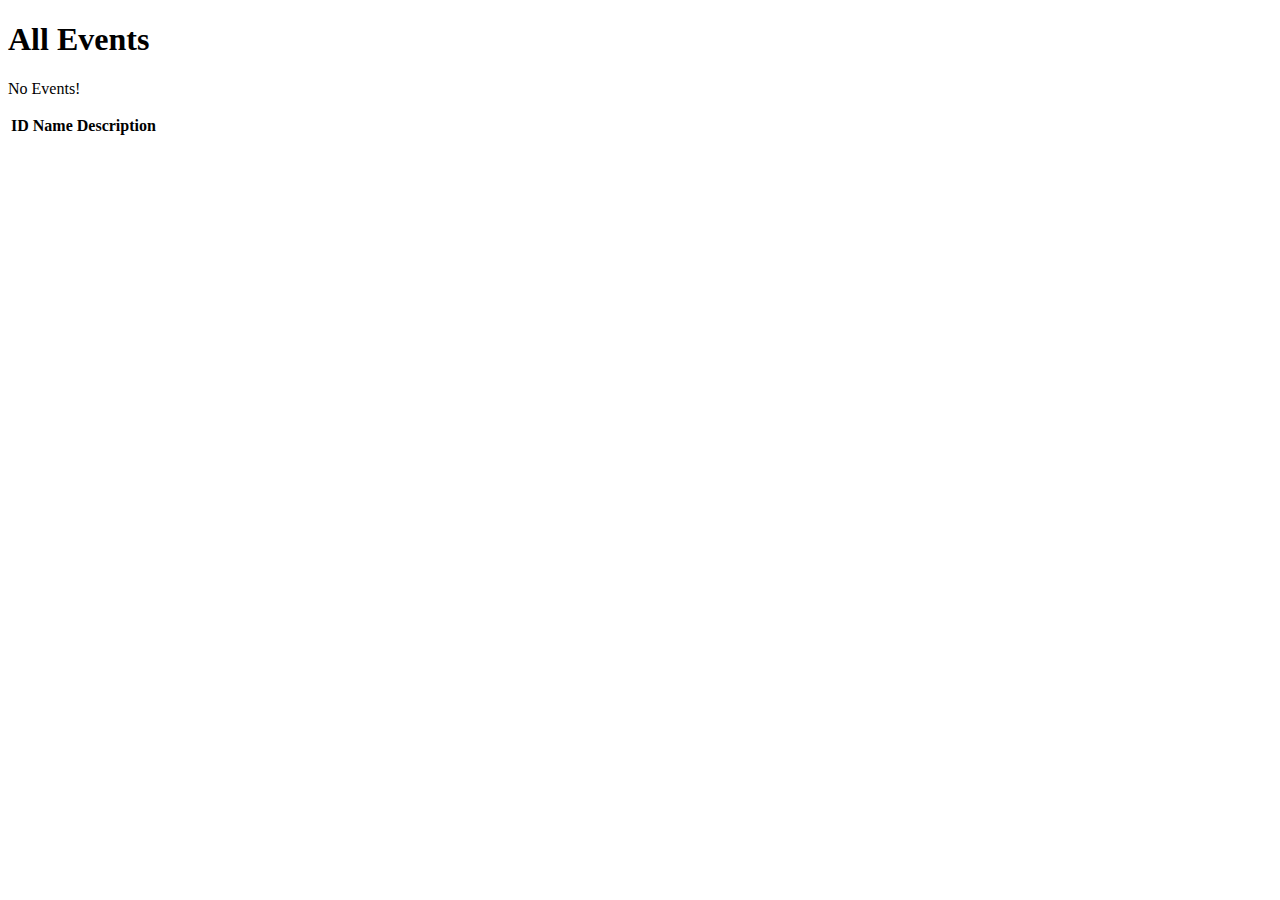
<file: src/main/resources/templates/events/index.html>
<!DOCTYPE html>
<html lang="en" xmlns:th="http://www.thymeleaf.org/">
<head th:replace="fragments :: head"></head>
<body class="container">
<h1>All Events</h1>
<nav th:replace="fragments :: navigation"></nav>

<p th:unless="${events} and ${events.size()}">No Events!</p>
<table class="table table-striped">
    <thead>
    <tr>
        <th>ID</th>
        <th>Name</th>
        <th>Description</th>
    </tr>
    </thead>
    <tr th:block th:each="event : ${events}">
        <td th:text="${event.id}"></td>
        <td th:text="${event.name}"></td>
        <td th:text="${event.description}"></td>
    </tr>
</table>
</body>
</html>
</file>
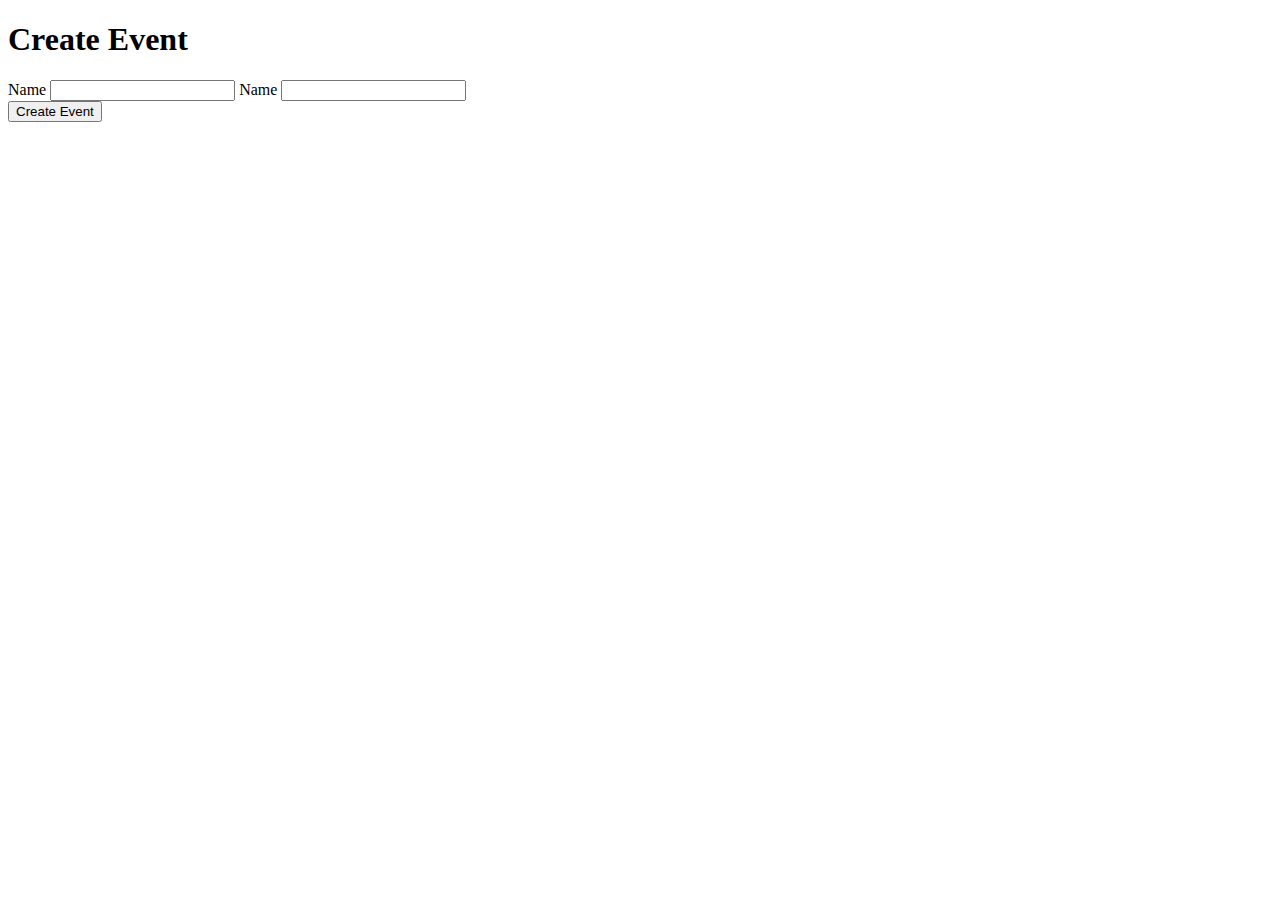
<file: src/main/resources/templates/events/create.html>
<!DOCTYPE html>
<html lang="en" xmlns:th="http://www.thymeleaf.org/">
<head th:replace="fragments :: head"></head>

<body class="container">

<h1>Create Event</h1>

<nav th:replace="fragments :: navigation"></nav>

<form class="form" method="post" action="/events/create">
    <div class="form-group">
        <label for="eventName">Name</label>
        <input  type="text" id="eventName" name="name" class="form-control">
        <label for="eventDescription">Name</label>
        <input  type="text" id="eventDescription" name="description" class="form-control">
    </div>
    <div class="form-group">
        <input  type="submit" value="Create Event" class="btn btn-success">
    </div>
</form>
</body>
</html>
</file>
